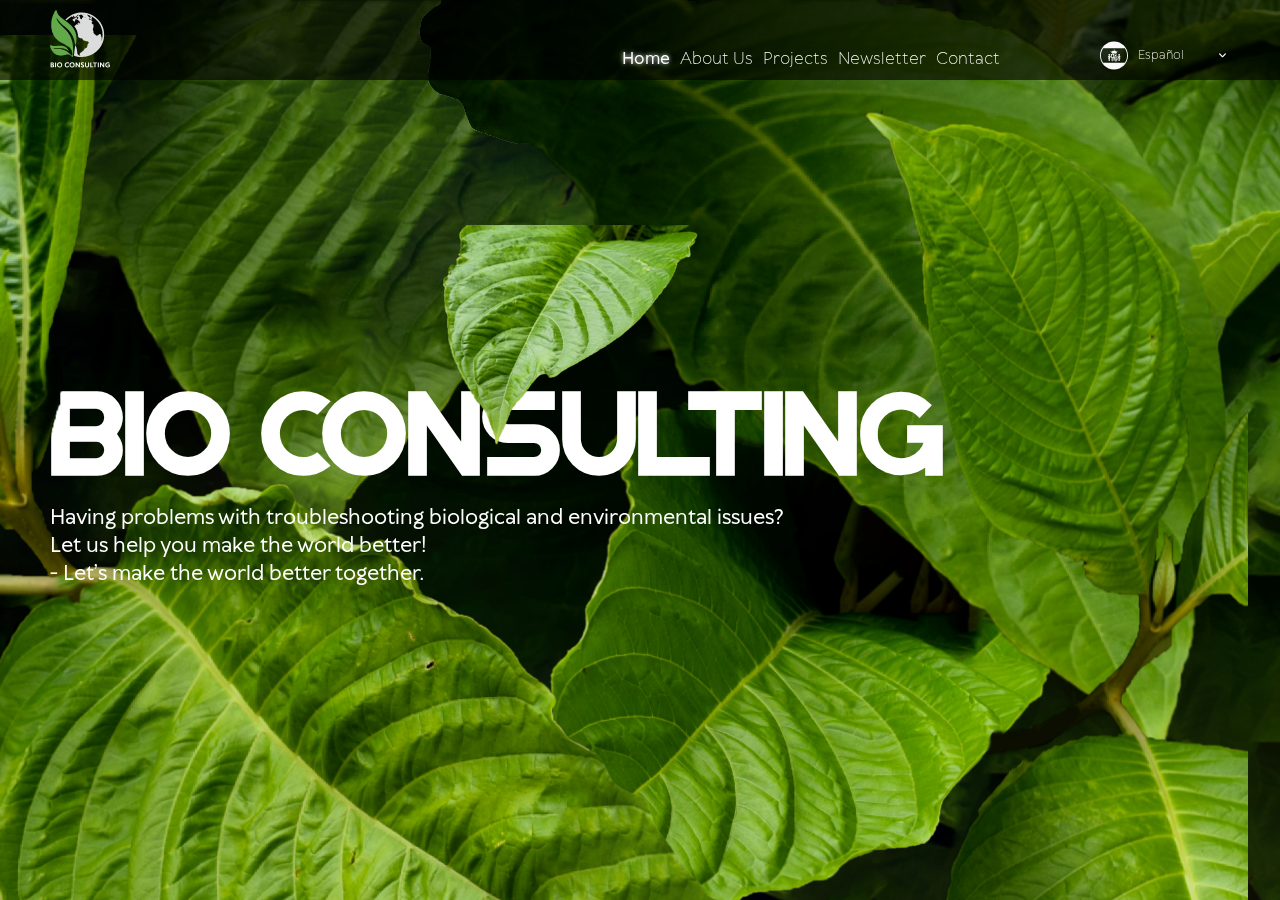
<file: index.html>
<!DOCTYPE html>
<html lang="en">
<head>
    <meta charset="UTF-8">
    <meta http-equiv="X-UA-Compatible" content="IE=edge">
    <meta name="viewport" content="width=device-width, initial-scale=1.0">
    <title>Bioconsulting</title>

    <link rel="shortcut icon" href="../images/favicon.ico" type="image/x-icon">

    <link rel="stylesheet" href="css/style.css">
</head>
<body>
    <main class="wrapper">
        <header>
            <div class="logo">
                <a href="#">
                    <img src="./images/logo_white_short.svg" alt="">
                </a>
            </div>
            
            <nav>
                <ul class="menu">
                    <li class="active"><a href="#">Home</a></li>
                    <li><a href="./pages/about.html">About Us</a></li>
                    <li><a href="./pages/projects.html">Projects</a></li>
                    <li><a href="./pages/newsletter.html">Newsletter</a></li>
                    <li><a href="./pages/contact.html">Contact</a></li>
                </ul>
            </nav>

            <div class="idioma">
                <div class="idi es active">
                    <img src="./images/idioma/es.svg" alt="Español">
                    Español

                    <div class="arrow">
                        <svg xmlns="http://www.w3.org/2000/svg" width="15" height="15" viewBox="0 0 24 24"><path fill="currentColor" d="M12 14.975q-.2 0-.388-.075t-.312-.2l-4.6-4.6q-.275-.275-.275-.7t.275-.7q.275-.275.7-.275t.7.275l3.9 3.9l3.9-3.9q.275-.275.7-.275t.7.275q.275.275.275.7t-.275.7l-4.6 4.6q-.15.15-.325.213t-.375.062Z"/></svg>
                    </div>
                </div>

                <div class="idi en">
                    <img src="./images/idioma/en.svg" alt="English">
                    English

                    <div class="arrow">
                        <svg xmlns="http://www.w3.org/2000/svg" width="15" height="15" viewBox="0 0 24 24"><path fill="currentColor" d="M12 14.975q-.2 0-.388-.075t-.312-.2l-4.6-4.6q-.275-.275-.275-.7t.275-.7q.275-.275.7-.275t.7.275l3.9 3.9l3.9-3.9q.275-.275.7-.275t.7.275q.275.275.275.7t-.275.7l-4.6 4.6q-.15.15-.325.213t-.375.062Z"/></svg>
                    </div>
                </div>
            </div>
        </header>

        <section id="hero">
            <img class="img_absolute hero_bg" src="./images/hero/hero_bg.jpg" alt="">

            <img class="img_absolute hero_4" src="./images/hero/hero4.svg" alt="">
            <img class="img_absolute hero_3" src="./images/hero/hero3.svg" alt="">
            <img class="img_absolute hero_2" src="./images/hero/hero2.svg" alt="">
            <img class="img_absolute hero_6" src="./images/hero/hero6.svg" alt="">
            <img class="img_absolute hero_5" src="./images/hero/hero5.svg" alt="">
            <img class="img_absolute hero_1" src="./images/hero/hero1.svg" alt="">

            <h1>BIO CONSULTING</h1>
            <p>Having problems with troubleshooting biological and environmental issues?
            <br>
            Let us help you make the world better!
            <br>
            - Let’s make the world better together.</p>
        </section>

        <section class="home__cards">
            <div class="home__card">
                <div class="home__card__info">
                    <h2 class="home__card__title">Competent consultation with expertise in Microbiology, Biochemistry, Toxicology, Ecotoxicology, Ecology and much more.</h2>

                    <p class="home__card__description">As of this moment we are a start up firm. The firm stands strong as five long time study partners, who have very different backgrounds, history and education. Furthermore, we hire freelancers to fulfill the highest quality of service.</p>

                    <button class="button__model">READ MORE</button>
                </div>

                <div class="home__card__img">
                    <img src="./images/home/tree.jpg" alt="Tree">
                </div>
            </div>

            <div class="home__card">
                <div class="home__card__info">
                    <h2 class="home__card__title">We strive after perfection</h2>

                    <p class="home__card__description">Perfection does not exist, but that doesn’t mean we cant try to come as close as humanly possible to the idealist perception of perfection.We as humans are imperfect. Many religious people believe that god created humans in his own image, meaning that it would never be nearly as good or perfect as the original. Creating something a second time will never be the same as the first time. No matter how you try. Here at Biology Consultation, we use that to our advantage! Meaning that you will get a unique service, result and help even though we have done the work before. A report, article or anything alike will never be used twice. That’s our policy.Thank you for listening - We look forward to working with you.</p>

                    <button class="button__model">READ MORE</button>
                </div>

                <div class="home__card__img">
                    <img src="./images/home/lake.jpg" alt="Lake">
                </div>
            </div>
        </section>

        <section class="home__universities">
            <img src="./images/home/sdu.png" alt="">
            <img src="./images/home/ghent.png" alt="">
            <img src="./images/home/hfnifnsis.png" alt="">
        </section>

        <section class="home__cards">
            <div class="home__card">
                <div class="home__card__info">
                    <h2 class="home__card__title">Service </h2>

                    <p class="home__card__description">Bio consulting is a team full of experts in almost all subjects within the confines of biological and/or environmental world. Through years of school and university we have achieved a huge range of knowledge and experience. One example could be the program GIS (geographic interface system). GIS is a very useful tool to make estimation and calculation based on real data from all over the world, both our own and published data.Another could be sediment assessment. Here we have developed a new method. This method is much more cost-effective and overall better than all the previous methods. If you want to know more., don’t hesitate to contact us.</p>

                    <button class="button__model">ORDER OUR SERVICES</button>
                </div>

                <div class="home__card__img">
                    <img src="./images/home/office.jpg" alt="Tree">
                </div>
            </div>

            <div class="home__card">
                <div class="home__card__info">
                    <h2 class="home__card__title">Projects</h2>

                    <p class="home__card__description">
                        Lake restoration - Ultrasound, Algaecide
                        <br>
                        Sediment assessment - Secret method
                        <br>
                        Construction consulting
                        <br>
                        DIN runoff - GIS</p>

                    <a href="./pages/projects.html" class="button__model">PROJECTS</a>
                </div>

                <div class="home__card__img">
                    <img src="./images/home/montain.jpg" alt="Lake">
                </div>
            </div>
        </section>

        <section class="newsletter">
            <div class="newsletter__left">
                <h2>Newsletter Sign-up</h2>

                <p>Sign up with your email address to receive news and updates. 
                    <br> We respect your privacy.</p>

                <img class="newsletter__left__img" src="./images/home/plant_pattern.png" alt="Pattern">
            </div>
            
            <form class="newsletter__form">
                <div class="input__group">
                    <label for="firstname">First Name</label>
                    <input type="text" id="firstname" placeholder="First Name">
                </div>
                
                <div class="input__group">
                    <label for="secondname">Second Name</label>
                    <input type="text" id="secondname" placeholder="Second Name">
                </div>
                
                <div class="input__group">
                    <label for="email">Email Address</label>
                    <input type="email" id="email" placeholder="Email Address">
                </div>

                <div class="buttons">
                    <input type="reset" class="button__model" value="CLEAN FORM">
                    <input type="submit" class="button__model" value="SEND">
                </div>
                
                <img class="newsletter__form__img" src="./images/home/plant_pattern.png" alt="Pattern">
            </form>
        </section>

        <footer>
            <img class="logo__footer" src="./images/logo_footer.svg" alt="Footer logo">

            <ul class="phones">
                <li>
                    <svg xmlns="http://www.w3.org/2000/svg" width="24" height="24" viewBox="0 0 24 24"><path fill="currentColor" d="M6.62 10.79c1.44 2.83 3.76 5.15 6.59 6.59l2.2-2.2c.28-.28.67-.36 1.02-.25c1.12.37 2.32.57 3.57.57a1 1 0 0 1 1 1V20a1 1 0 0 1-1 1A17 17 0 0 1 3 4a1 1 0 0 1 1-1h3.5a1 1 0 0 1 1 1c0 1.25.2 2.45.57 3.57c.11.35.03.74-.25 1.02l-2.2 2.2Z"/></svg>

                    Telephone number: +4531720173
                </li>
                
                <li>
                    <svg xmlns="http://www.w3.org/2000/svg" width="24" height="24" viewBox="0 0 24 24"><path fill="currentColor" d="M6.62 10.79c1.44 2.83 3.76 5.15 6.59 6.59l2.2-2.2c.28-.28.67-.36 1.02-.25c1.12.37 2.32.57 3.57.57a1 1 0 0 1 1 1V20a1 1 0 0 1-1 1A17 17 0 0 1 3 4a1 1 0 0 1 1-1h3.5a1 1 0 0 1 1 1c0 1.25.2 2.45.57 3.57c.11.35.03.74-.25 1.02l-2.2 2.2Z"/></svg>

                    Fax: +4531720173
                </li>
            </ul>

            <ul class="points">
                <li>
                    <svg xmlns="http://www.w3.org/2000/svg" width="100" height="100" viewBox="0 0 100 100"><path id="gisPoi0" fill="currentColor" stroke-width="4.26" d="M50.002 0C30.763 0 15 15.718 15 34.902c0 7.432 2.374 14.34 6.392 20.019L45.73 96.994c3.409 4.453 5.675 3.607 8.51-.235l26.843-45.683c.542-.981.967-2.026 1.338-3.092A34.446 34.446 0 0 0 85 34.902C85 15.718 69.24 0 50.002 0Zm0 16.354c10.359 0 18.597 8.218 18.597 18.548c0 10.33-8.238 18.544-18.597 18.544c-10.36 0-18.601-8.215-18.601-18.544c0-10.33 8.241-18.548 18.6-18.548z"/></svg>

                    Headquarters - Denmark - Odense
                </li>

                <li>
                    <svg xmlns="http://www.w3.org/2000/svg" width="100" height="100" viewBox="0 0 100 100"><path id="gisPoi0" fill="currentColor" stroke-width="4.26" d="M50.002 0C30.763 0 15 15.718 15 34.902c0 7.432 2.374 14.34 6.392 20.019L45.73 96.994c3.409 4.453 5.675 3.607 8.51-.235l26.843-45.683c.542-.981.967-2.026 1.338-3.092A34.446 34.446 0 0 0 85 34.902C85 15.718 69.24 0 50.002 0Zm0 16.354c10.359 0 18.597 8.218 18.597 18.548c0 10.33-8.238 18.544-18.597 18.544c-10.36 0-18.601-8.215-18.601-18.544c0-10.33 8.241-18.548 18.6-18.548z"/></svg>

                    Office - Denmark - Copenhagen
                </li>

                <li>
                    <svg xmlns="http://www.w3.org/2000/svg" width="100" height="100" viewBox="0 0 100 100"><path id="gisPoi0" fill="currentColor" stroke-width="4.26" d="M50.002 0C30.763 0 15 15.718 15 34.902c0 7.432 2.374 14.34 6.392 20.019L45.73 96.994c3.409 4.453 5.675 3.607 8.51-.235l26.843-45.683c.542-.981.967-2.026 1.338-3.092A34.446 34.446 0 0 0 85 34.902C85 15.718 69.24 0 50.002 0Zm0 16.354c10.359 0 18.597 8.218 18.597 18.548c0 10.33-8.238 18.544-18.597 18.544c-10.36 0-18.601-8.215-18.601-18.544c0-10.33 8.241-18.548 18.6-18.548z"/></svg>

                    Office - Costa Rica - Alajuela
                </li>
            </ul>

            <ul class="mail">
                <li>
                    <svg xmlns="http://www.w3.org/2000/svg" width="24" height="24" viewBox="0 0 24 24"><path fill="currentColor" d="M4 20q-.825 0-1.413-.588T2 18V6q0-.825.588-1.413T4 4h16q.825 0 1.413.588T22 6v12q0 .825-.588 1.413T20 20H4Zm8-7l8-5V6l-8 5l-8-5v2l8 5Z"/></svg>

                    Contact: bioconsulting@gmail.com
                </li>
            </ul>

            <div class="redes">
                <a href="#">
                    <svg xmlns="http://www.w3.org/2000/svg" width="24" height="24" viewBox="0 0 24 24"><path fill="currentColor" d="M7.8 2h8.4C19.4 2 22 4.6 22 7.8v8.4a5.8 5.8 0 0 1-5.8 5.8H7.8C4.6 22 2 19.4 2 16.2V7.8A5.8 5.8 0 0 1 7.8 2m-.2 2A3.6 3.6 0 0 0 4 7.6v8.8C4 18.39 5.61 20 7.6 20h8.8a3.6 3.6 0 0 0 3.6-3.6V7.6C20 5.61 18.39 4 16.4 4H7.6m9.65 1.5a1.25 1.25 0 0 1 1.25 1.25A1.25 1.25 0 0 1 17.25 8A1.25 1.25 0 0 1 16 6.75a1.25 1.25 0 0 1 1.25-1.25M12 7a5 5 0 0 1 5 5a5 5 0 0 1-5 5a5 5 0 0 1-5-5a5 5 0 0 1 5-5m0 2a3 3 0 0 0-3 3a3 3 0 0 0 3 3a3 3 0 0 0 3-3a3 3 0 0 0-3-3Z"/></svg>
                </a>

                <a href="#">
                    <svg xmlns="http://www.w3.org/2000/svg" width="24" height="24" viewBox="-2 -2 24 24"><g fill="currentColor"><path d="M15 11.13v3.697h-2.143v-3.45c0-.866-.31-1.457-1.086-1.457c-.592 0-.945.398-1.1.784c-.056.138-.071.33-.071.522v3.601H8.456s.029-5.842 0-6.447H10.6v.913l-.014.021h.014v-.02c.285-.44.793-1.066 1.932-1.066c1.41 0 2.468.922 2.468 2.902zM6.213 5.271C5.48 5.271 5 5.753 5 6.385c0 .62.466 1.115 1.185 1.115h.014c.748 0 1.213-.496 1.213-1.115c-.014-.632-.465-1.114-1.199-1.114zm-1.086 9.556h2.144V8.38H5.127v6.447z"/><path d="M4 2a2 2 0 0 0-2 2v12a2 2 0 0 0 2 2h12a2 2 0 0 0 2-2V4a2 2 0 0 0-2-2H4zm0-2h12a4 4 0 0 1 4 4v12a4 4 0 0 1-4 4H4a4 4 0 0 1-4-4V4a4 4 0 0 1 4-4z"/></g></svg>
                </a>
            </div>
        </footer>
    </main>

    

    <script src="js/main.js"></script>
</body>
</html>
</file>
<file: css/style.css>
@import url("./fonts/fonts.css");
@import url("./components/header.css");
@import url("./components/footer.css");
@import url("./components/home.css");
@import url("./components/about.css");
@import url("./components/projects.css");
@import url("./components/newsletter.css");
@import url("./components/contact.css");
@import url("./components/error.css");
@import url("./components/modal.css");

/* Variables */

:root {
    --ff-portico-light: "Portico Light";
    --ff-portico-regular: "Portico Regular";
    --ff-portico-rounded: "Portico Rounded";
    --ff-wellingtons-light: "Wellingtons Light";
    --ff-wellingtons-medium: "Wellingtons Medium";
    --ff-wellingtons-extraBold: "Wellingtons ExtraBold";
    --ff-wellingtons-black: "Wellingtons Black";

    --clr-dark: 28, 28, 28;
    --clr-bg: 235, 235, 235;
    --clr-light: 250, 250, 250;
    --clr-1: 43, 70, 60;
    --clr-2: 104, 143, 78;
    --clr-3: 177, 209, 130;

    --shadow: 0 4px 4px #0004;
    --text-shadow: 0 2px 2px #0009;
}

/* Estilos globales */

* {
    margin: 0;
    padding: 0;
    box-sizing: border-box;
    font-family: var(--ff-wellingtons-medium);
}

body {
    background: rgb(var(--clr-bg));
}

main {
    width: 100%;
    min-height: calc(100vh - 100px);
}

li {
    list-style-type: none;
}

a {
    text-decoration: none;
    color: inherit;
}

button {
    cursor: pointer;
    background: transparent;
    border: none;
    display: block;
}

input {
    outline: none;
}

/* Componente padre para efecto parallax */

.wrapper {
    height: 100vh;
    overflow-y: auto;
    overflow-x: hidden;
    perspective: 10px;
}

/* Componentes */

.button__model {
    width: fit-content;
    padding: 10px 30px;
    background-image: linear-gradient(275deg, #b1d182 0%, #62a94a 45%);
    color: rgb(var(--clr-light));
    border: 1px solid #fff9;
    border-radius: 8px;
    box-shadow: var(--shadow);
    font-family: var(--ff-wellingtons-extraBold);
    transition: 1s;
    cursor: pointer;

    align-self: flex-end;
}

.button__model:hover {
    background-image: linear-gradient(275deg, #62a94a 0%, #b1d182 45%);
}
</file>
